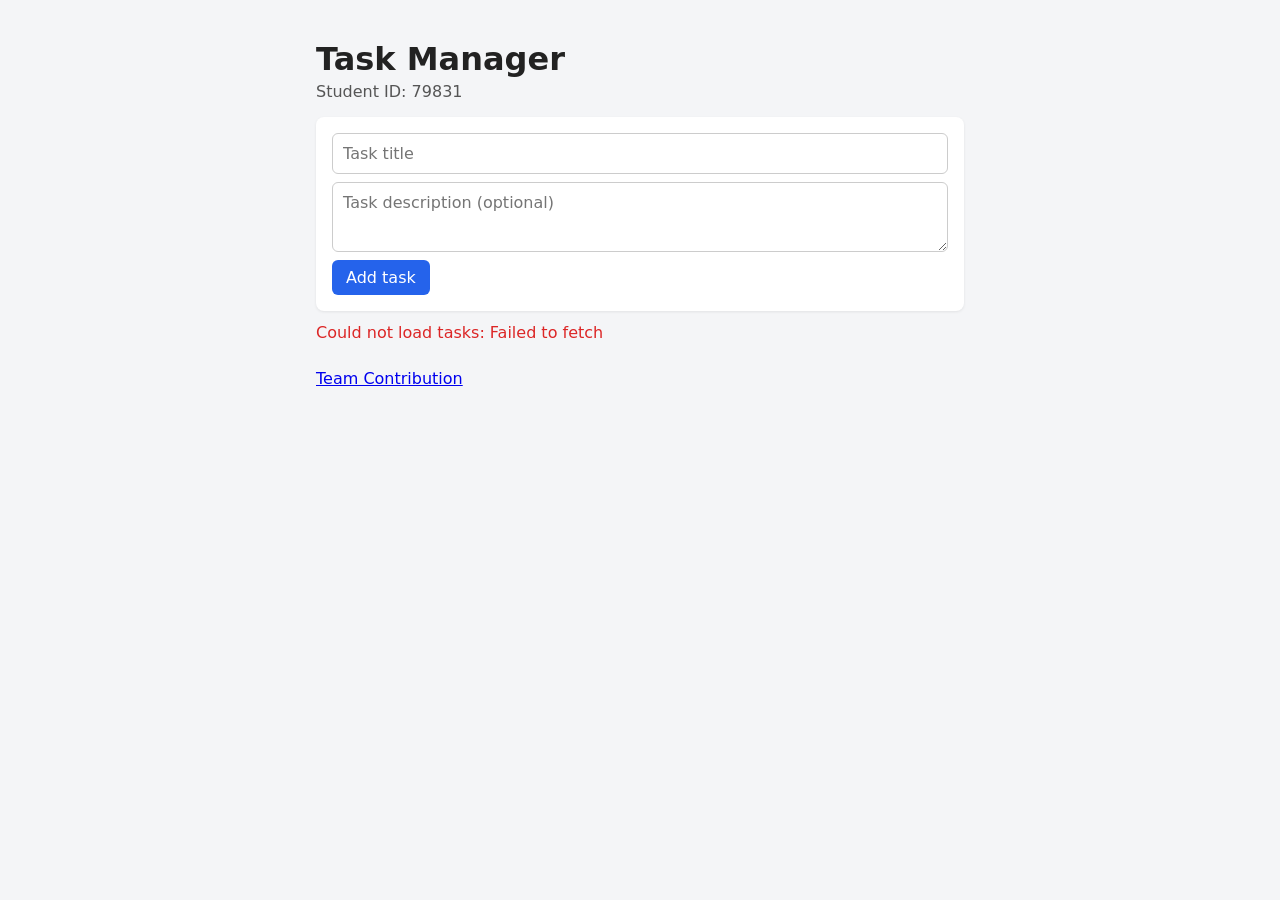
<file: index.html>
<!DOCTYPE html>
<html lang="en">
<head>
  <meta charset="UTF-8">
  <meta name="viewport" content="width=device-width, initial-scale=1.0">
  <title>Task Manager</title>
  <link rel="stylesheet" href="style.css">
</head>
<body>
  <main class="container">
    <header>
      <h1>Task Manager</h1>
      <p>Student ID: <span id="student-id">79831</span></p>
    </header>

    <form id="task-form">
      <input type="text" id="task-title" placeholder="Task title" required>
      <textarea id="task-description" placeholder="Task description (optional)"></textarea>
      <div class="form-buttons">
        <button type="submit" id="task-submit">Add task</button>
        <button type="button" id="task-cancel" hidden>Cancel</button>
      </div>
    </form>

    <p id="status-message" role="status"></p>

    <div id="task-list"></div>

    <footer>
      <a id="contribution-link" href="contribution.html">Team Contribution</a>
    </footer>
  </main>

  <script src="app.js"></script>
</body>
</html>
</file>
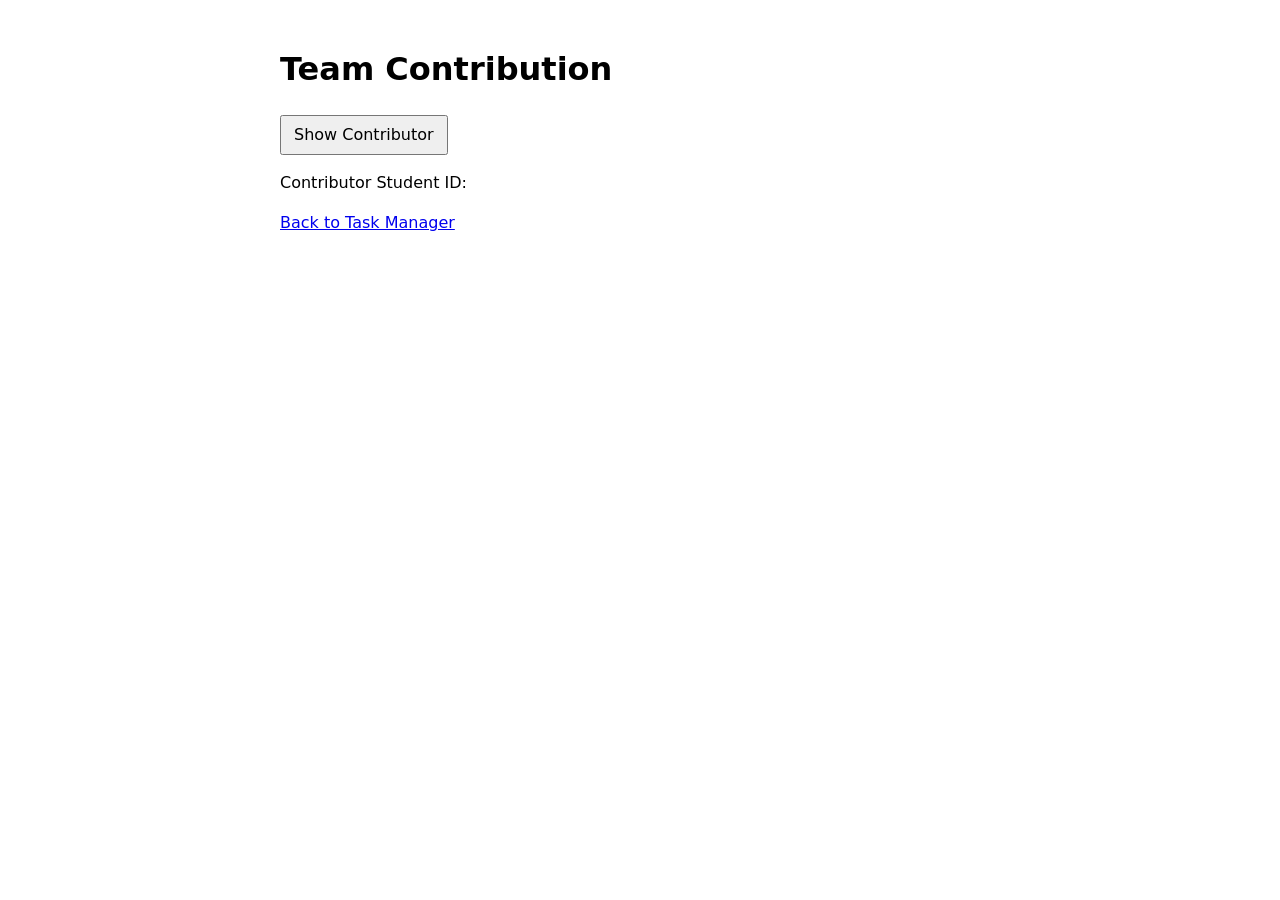
<file: contribution.html>
<!DOCTYPE html>
<html lang="en">
<head>
  <meta charset="UTF-8">
  <meta name="viewport" content="width=device-width, initial-scale=1.0">
  <title>Team Contribution</title>
  <style>
    body {
      font-family: system-ui, -apple-system, "Segoe UI", Roboto, sans-serif;
      max-width: 720px;
      margin: 0 auto;
      padding: 24px 16px;
      line-height: 1.5;
    }
    button {
      font: inherit;
      padding: 6px 12px;
      cursor: pointer;
    }
    .error {
      color: #cf222e;
    }
  </style>
</head>
<body>
  <h1>Team Contribution</h1>

  <button type="button" id="load-contributor">Show Contributor</button>

  <p>Contributor Student ID: <strong id="contributor-student-id"></strong></p>
  <p id="contributor-error" class="error"></p>

  <p><a href="index.html">Back to Task Manager</a></p>

  <script>
    const button = document.getElementById("load-contributor");
    const output = document.getElementById("contributor-student-id");
    const errorMessage = document.getElementById("contributor-error");

    button.addEventListener("click", async () => {
      errorMessage.textContent = "";
      try {
        const response = await fetch("contribution.json", { cache: "no-store" });
        if (!response.ok) {
          throw new Error(`HTTP ${response.status}`);
        }
        const data = await response.json();
        if (!data.contributorStudentId) {
          throw new Error("contributorStudentId is missing in contribution.json");
        }
        output.textContent = data.contributorStudentId;
      } catch (error) {
        output.textContent = "";
        errorMessage.textContent = `Could not load contributor: ${error.message}`;
      }
    });
  </script>
</body>
</html>
</file>
<file: style.css>
* { box-sizing: border-box; }

body {
  margin: 0;
  font-family: system-ui, -apple-system, "Segoe UI", Roboto, sans-serif;
  background: #f4f5f7;
  color: #222;
}

.container {
  max-width: 680px;
  margin: 40px auto;
  padding: 0 16px;
}

header h1 { margin-bottom: 4px; }
header p { margin-top: 0; color: #555; }

#task-form {
  display: flex;
  flex-direction: column;
  gap: 8px;
  background: #fff;
  padding: 16px;
  border-radius: 8px;
  box-shadow: 0 1px 3px rgba(0,0,0,.08);
}

#task-form input,
#task-form textarea {
  padding: 10px;
  border: 1px solid #ccc;
  border-radius: 6px;
  font: inherit;
}

#task-form textarea { min-height: 70px; resize: vertical; }

.form-buttons { display: flex; gap: 8px; }

button {
  padding: 8px 14px;
  border: none;
  border-radius: 6px;
  background: #2563eb;
  color: #fff;
  font: inherit;
  cursor: pointer;
}
button:hover { opacity: .9; }
#task-cancel, .edit-task { background: #6b7280; }
.delete-task { background: #dc2626; }
.toggle-task { background: #16a34a; }

#status-message { min-height: 1.4em; margin: 12px 0; }
#status-message.error { color: #dc2626; }
#status-message.success { color: #16a34a; }

.task-item {
  background: #fff;
  padding: 14px 16px;
  border-radius: 8px;
  margin-bottom: 10px;
  box-shadow: 0 1px 3px rgba(0,0,0,.08);
}
.task-item.completed .task-title { text-decoration: line-through; color: #888; }
.task-title { margin: 0 0 6px; }
.task-description { margin: 0 0 8px; color: #444; white-space: pre-wrap; }
.task-status { font-size: .85em; color: #666; }
.task-actions { display: flex; gap: 6px; margin-top: 10px; flex-wrap: wrap; }

.empty { color: #777; }

footer { margin-top: 24px; }
</file>
